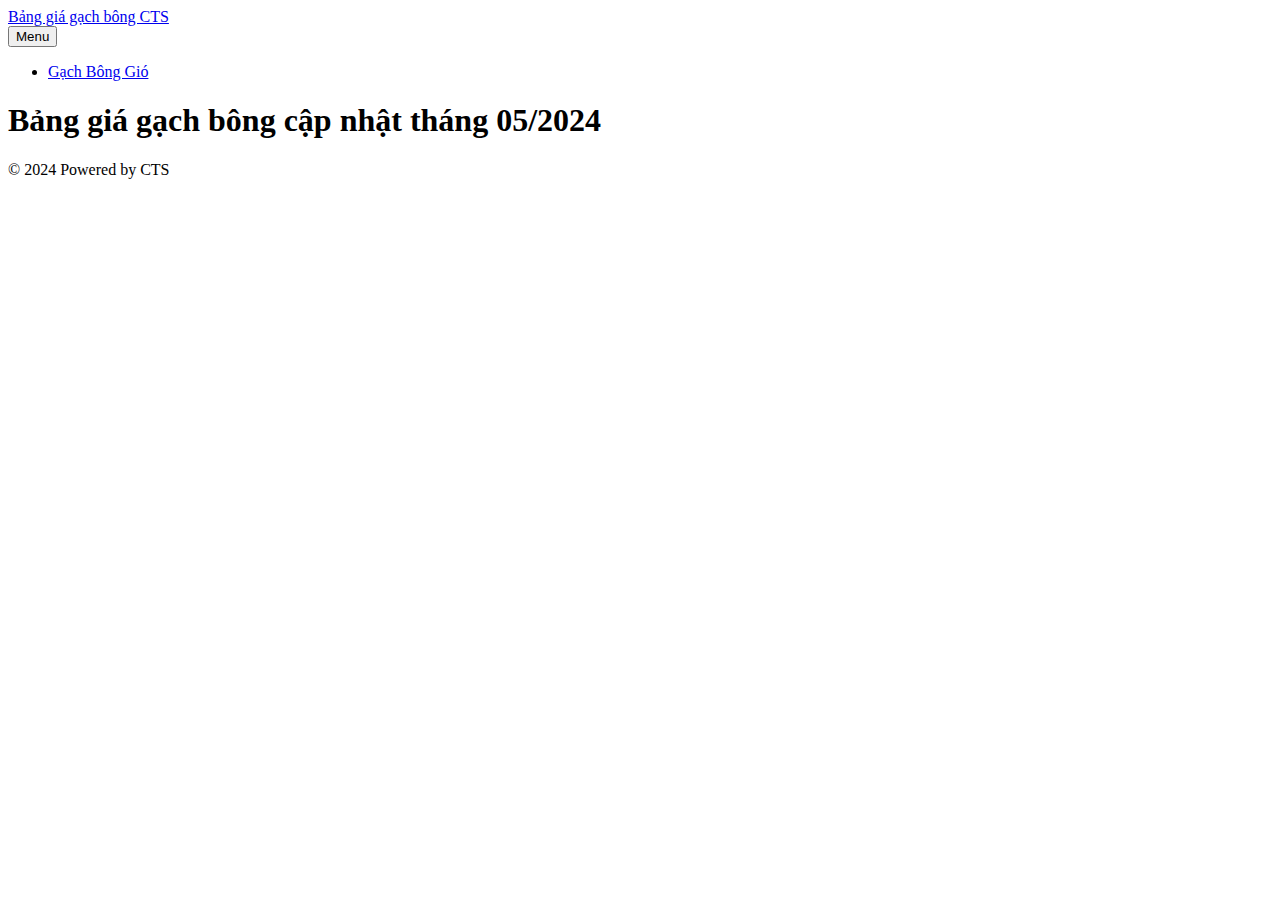
<file: index.html>
<!DOCTYPE html><html lang="vi"><head><meta charset="utf-8"><meta http-equiv="X-UA-Compatible" content="IE=edge"><meta name="viewport" content="width=device-width,initial-scale=1"><title>Bảng giá gạch bông CTS</title><meta name="generator" content="Publii Open-Source CMS for Static Site"><link rel="canonical" href="https://banggia.cementtile.vn/"><link rel="alternate" type="application/atom+xml" href="https://banggia.cementtile.vn/feed.xml"><link rel="alternate" type="application/json" href="https://banggia.cementtile.vn/feed.json"><meta property="og:title" content="Bảng giá gạch bông CTS"><meta property="og:site_name" content="Bảng giá gạch bông CTS"><meta property="og:description" content=""><meta property="og:url" content="https://banggia.cementtile.vn/"><meta property="og:type" content="website"><link rel="preload" href="https://banggia.cementtile.vn/assets/dynamic/fonts/jetbrainsmono/jetbrainsmono.woff2" as="font" type="font/woff2" crossorigin><link rel="stylesheet" href="https://banggia.cementtile.vn/assets/css/style.css?v=a990a836ee3eefa908ff657ee86b8a74"><script type="application/ld+json">{"@context":"http://schema.org","@type":"Organization","name":"Bảng giá gạch bông CTS","url":"https://banggia.cementtile.vn/"}</script><noscript><style>img[loading] {
                    opacity: 1;
                }</style></noscript></head><body><div class="container container--center"><header class="header"><div class="header__logo"><a class="logo" href="https://banggia.cementtile.vn/">Bảng giá gạch bông CTS</a></div><nav class="navbar js-navbar"><button class="navbar__toggle js-toggle" aria-label="Menu" aria-haspopup="true" aria-expanded="false"><span class="navbar__toggle-box"><span class="navbar__toggle-inner">Menu</span></span></button><ul class="navbar__menu"><li class="Gạch bông gió xi măng"><a href="https://bonggio.com" title="Gạch bông gió xi măng" target="_blank">Gạch Bông Gió</a></li></ul></nav></header><main><article class="post"><header><h1 class="post__title">Bảng giá gạch bông cập nhật tháng 05/2024</h1></header><div class="post__entry"><center><div id="publitas-embed-nue9u36a6ed"></div><script data-cfasync="false" data-height="undefined" data-publication="https://view.publitas.com/vietnam-cement-tile-corp/bang-gia-gach-bong-cts-nam-2021/" data-publication-aspect-ratio="1.294452347083926" data-responsive="true" data-width="undefined" data-wrapper-id="publitas-embed-nue9u36a6ed" publitas-embed="" src="https://view.publitas.com/embed.js" type="text/javascript"></script></center></div></article></main><footer class="footer"><div class="footer__inner"><div class="footer__copyright"><p>© 2024 Powered by CTS</p></div></div></footer></div><script defer="defer" src="https://banggia.cementtile.vn/assets/js/scripts.min.js?v=74fad06980c30243d91d72c7c57fcdb8"></script><script>window.publiiThemeMenuConfig={mobileMenuMode:'sidebar',animationSpeed:300,submenuWidth: 'auto',doubleClickTime:500,mobileMenuExpandableSubmenus:true,relatedContainerForOverlayMenuSelector:'.top'};</script><script>var images = document.querySelectorAll('img[loading]');
        for (var i = 0; i < images.length; i++) {
            if (images[i].complete) {
                images[i].classList.add('is-loaded');
            } else {
                images[i].addEventListener('load', function () {
                    this.classList.add('is-loaded');
                }, false);
            }
        }</script></body></html>
</file>
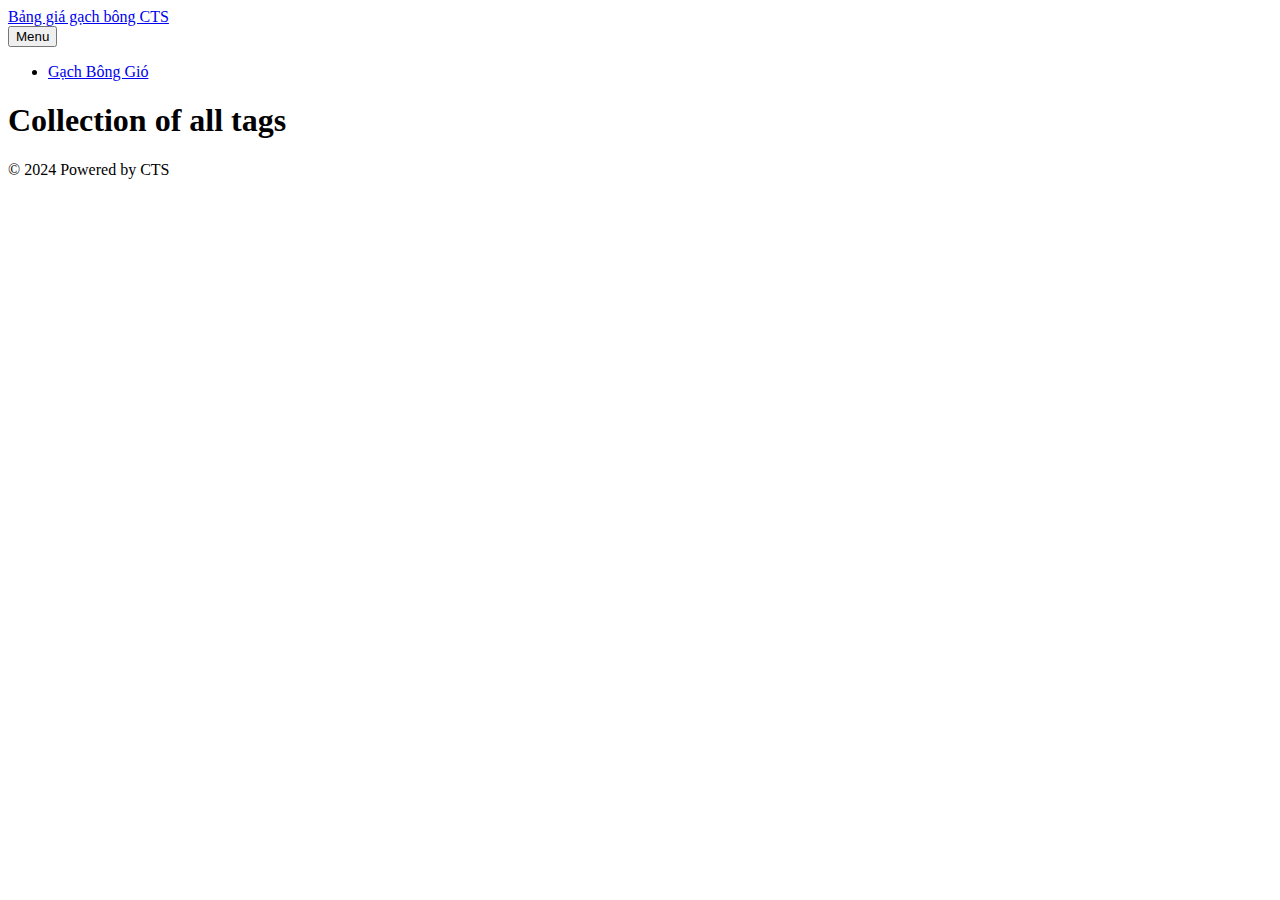
<file: tags/index.html>
<!DOCTYPE html><html lang="vi"><head><meta charset="utf-8"><meta http-equiv="X-UA-Compatible" content="IE=edge"><meta name="viewport" content="width=device-width,initial-scale=1"><title>All tags - Bảng giá gạch bông CTS</title><meta name="robots" content="noindex, follow"><meta name="generator" content="Publii Open-Source CMS for Static Site"><link rel="alternate" type="application/atom+xml" href="https://banggia.cementtile.vn/feed.xml"><link rel="alternate" type="application/json" href="https://banggia.cementtile.vn/feed.json"><meta property="og:title" content="Bảng giá gạch bông CTS"><meta property="og:site_name" content="Bảng giá gạch bông CTS"><meta property="og:description" content=""><meta property="og:url" content="https://banggia.cementtile.vn/tags/"><meta property="og:type" content="website"><link rel="preload" href="https://banggia.cementtile.vn/assets/dynamic/fonts/jetbrainsmono/jetbrainsmono.woff2" as="font" type="font/woff2" crossorigin><link rel="stylesheet" href="https://banggia.cementtile.vn/assets/css/style.css?v=a990a836ee3eefa908ff657ee86b8a74"><script type="application/ld+json">{"@context":"http://schema.org","@type":"Organization","name":"Bảng giá gạch bông CTS","url":"https://banggia.cementtile.vn/"}</script><noscript><style>img[loading] {
                    opacity: 1;
                }</style></noscript></head><body><div class="container container--center"><header class="header"><div class="header__logo"><a class="logo" href="https://banggia.cementtile.vn/">Bảng giá gạch bông CTS</a></div><nav class="navbar js-navbar"><button class="navbar__toggle js-toggle" aria-label="Menu" aria-haspopup="true" aria-expanded="false"><span class="navbar__toggle-box"><span class="navbar__toggle-inner">Menu</span></span></button><ul class="navbar__menu"><li class="Gạch bông gió xi măng"><a href="https://bonggio.com" title="Gạch bông gió xi măng" target="_blank">Gạch Bông Gió</a></li></ul></nav></header><main class="content page page--tags"><div class="content page"><div class="page__header"><h1 class="h2 page__title">Collection of all tags</h1></div><ul class="list"></ul></div></main><footer class="footer"><div class="footer__inner"><div class="footer__copyright"><p>© 2024 Powered by CTS</p></div></div></footer></div><script defer="defer" src="https://banggia.cementtile.vn/assets/js/scripts.min.js?v=74fad06980c30243d91d72c7c57fcdb8"></script><script>window.publiiThemeMenuConfig={mobileMenuMode:'sidebar',animationSpeed:300,submenuWidth: 'auto',doubleClickTime:500,mobileMenuExpandableSubmenus:true,relatedContainerForOverlayMenuSelector:'.top'};</script><script>var images = document.querySelectorAll('img[loading]');
        for (var i = 0; i < images.length; i++) {
            if (images[i].complete) {
                images[i].classList.add('is-loaded');
            } else {
                images[i].addEventListener('load', function () {
                    this.classList.add('is-loaded');
                }, false);
            }
        }</script></body></html>
</file>
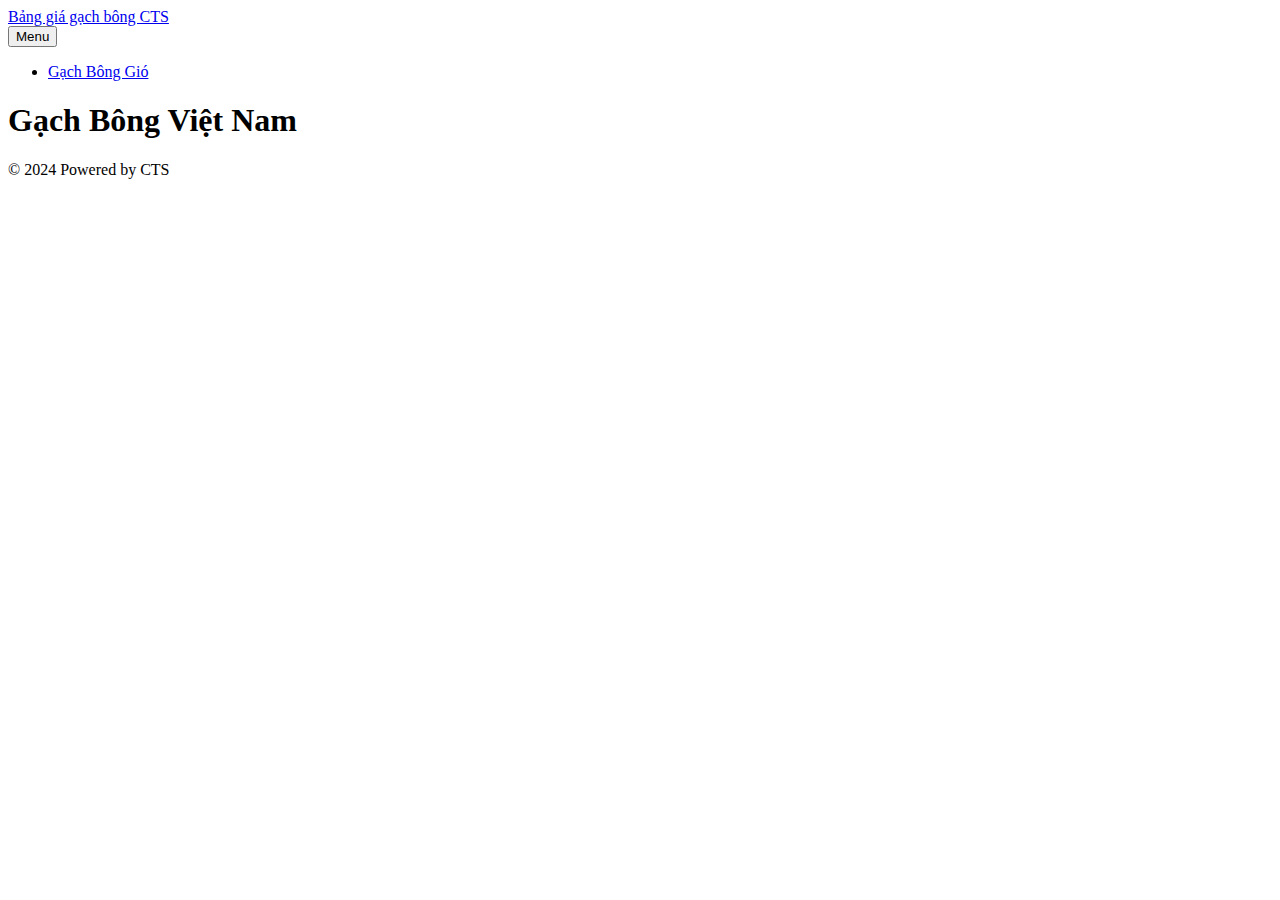
<file: authors/gach-bong-viet-nam/index.html>
<!DOCTYPE html><html lang="vi"><head><meta charset="utf-8"><meta http-equiv="X-UA-Compatible" content="IE=edge"><meta name="viewport" content="width=device-width,initial-scale=1"><title>Author: Gạch Bông Việt Nam - Bảng giá gạch bông CTS</title><meta name="robots" content="noindex, follow"><meta name="generator" content="Publii Open-Source CMS for Static Site"><link rel="alternate" type="application/atom+xml" href="https://banggia.cementtile.vn/feed.xml"><link rel="alternate" type="application/json" href="https://banggia.cementtile.vn/feed.json"><meta property="og:title" content="Gạch Bông Việt Nam"><meta property="og:site_name" content="Bảng giá gạch bông CTS"><meta property="og:description" content=""><meta property="og:url" content="https://banggia.cementtile.vn/authors/gach-bong-viet-nam/"><meta property="og:type" content="website"><link rel="preload" href="https://banggia.cementtile.vn/assets/dynamic/fonts/jetbrainsmono/jetbrainsmono.woff2" as="font" type="font/woff2" crossorigin><link rel="stylesheet" href="https://banggia.cementtile.vn/assets/css/style.css?v=a990a836ee3eefa908ff657ee86b8a74"><script type="application/ld+json">{"@context":"http://schema.org","@type":"Organization","name":"Bảng giá gạch bông CTS","url":"https://banggia.cementtile.vn/"}</script><noscript><style>img[loading] {
                    opacity: 1;
                }</style></noscript></head><body><div class="container container--center"><header class="header"><div class="header__logo"><a class="logo" href="https://banggia.cementtile.vn/">Bảng giá gạch bông CTS</a></div><nav class="navbar js-navbar"><button class="navbar__toggle js-toggle" aria-label="Menu" aria-haspopup="true" aria-expanded="false"><span class="navbar__toggle-box"><span class="navbar__toggle-inner">Menu</span></span></button><ul class="navbar__menu"><li class="Gạch bông gió xi măng"><a href="https://bonggio.com" title="Gạch bông gió xi măng" target="_blank">Gạch Bông Gió</a></li></ul></nav></header><main class="content page page--author"><div class="page__header hero page--author__header"><div class="page--author__top"><h1 class="h2 page__title">Gạch Bông Việt Nam</h1></div></div></main><footer class="footer"><div class="footer__inner"><div class="footer__copyright"><p>© 2024 Powered by CTS</p></div></div></footer></div><script defer="defer" src="https://banggia.cementtile.vn/assets/js/scripts.min.js?v=74fad06980c30243d91d72c7c57fcdb8"></script><script>window.publiiThemeMenuConfig={mobileMenuMode:'sidebar',animationSpeed:300,submenuWidth: 'auto',doubleClickTime:500,mobileMenuExpandableSubmenus:true,relatedContainerForOverlayMenuSelector:'.top'};</script><script>var images = document.querySelectorAll('img[loading]');
        for (var i = 0; i < images.length; i++) {
            if (images[i].complete) {
                images[i].classList.add('is-loaded');
            } else {
                images[i].addEventListener('load', function () {
                    this.classList.add('is-loaded');
                }, false);
            }
        }</script></body></html>
</file>
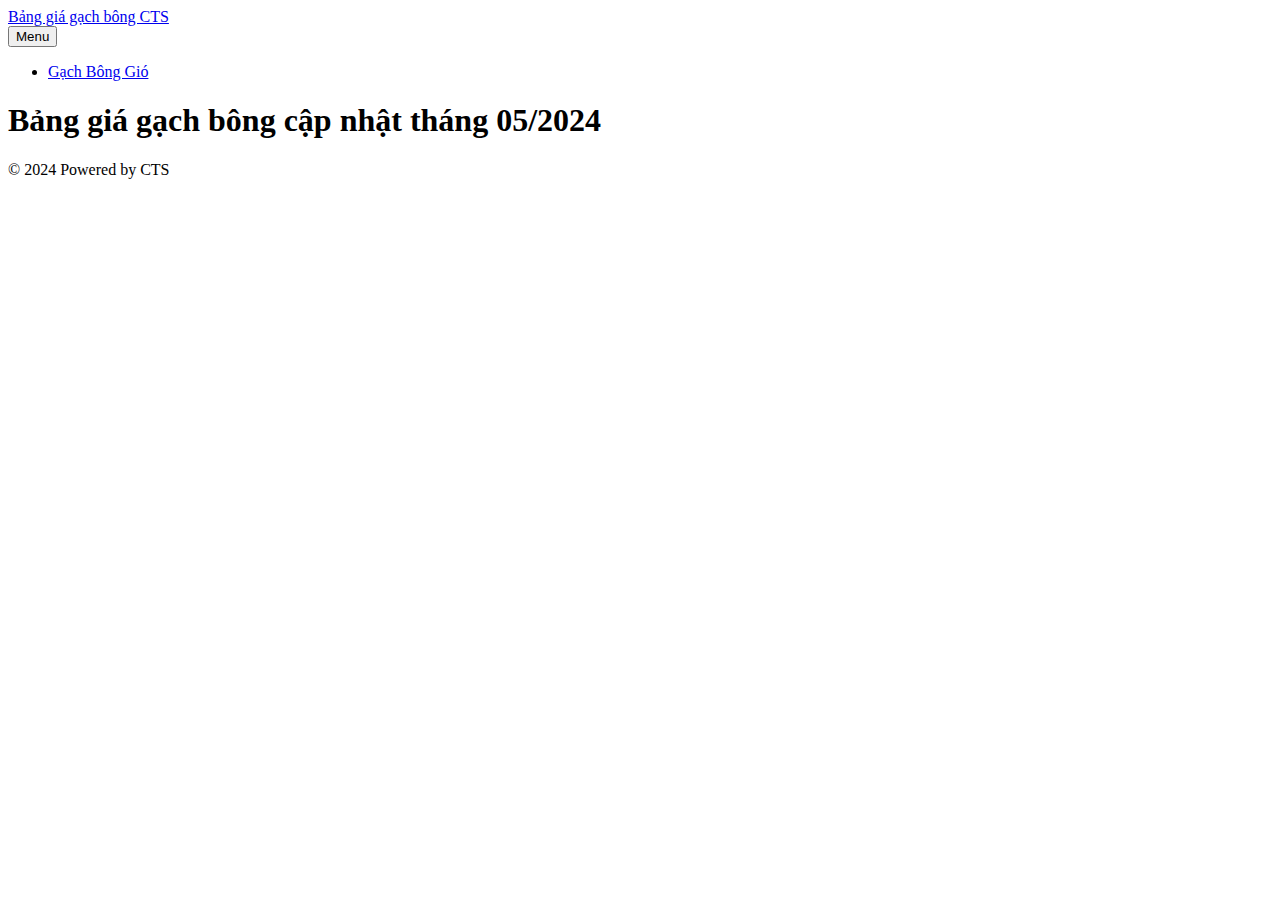
<file: bang-gia-gach-bong-cap-nhat-thang-052024.html>
<!DOCTYPE html><html lang="vi"><head><meta charset="utf-8"><meta http-equiv="X-UA-Compatible" content="IE=edge"><meta name="viewport" content="width=device-width,initial-scale=1"><title>Bảng giá gạch bông cập nhật tháng 05/2024 - Bảng giá gạch bông CTS</title><meta name="generator" content="Publii Open-Source CMS for Static Site"><link rel="canonical" href="https://banggia.cementtile.vn/bang-gia-gach-bong-cap-nhat-thang-052024.html"><link rel="alternate" type="application/atom+xml" href="https://banggia.cementtile.vn/feed.xml"><link rel="alternate" type="application/json" href="https://banggia.cementtile.vn/feed.json"><meta property="og:title" content="Bảng giá gạch bông cập nhật tháng 05/2024"><meta property="og:site_name" content="Bảng giá gạch bông CTS"><meta property="og:description" content=""><meta property="og:url" content="https://banggia.cementtile.vn/bang-gia-gach-bong-cap-nhat-thang-052024.html"><meta property="og:type" content="article"><link rel="preload" href="https://banggia.cementtile.vn/assets/dynamic/fonts/jetbrainsmono/jetbrainsmono.woff2" as="font" type="font/woff2" crossorigin><link rel="stylesheet" href="https://banggia.cementtile.vn/assets/css/style.css?v=a990a836ee3eefa908ff657ee86b8a74"><script type="application/ld+json">{"@context":"http://schema.org","@type":"Article","mainEntityOfPage":{"@type":"WebPage","@id":"https://banggia.cementtile.vn/bang-gia-gach-bong-cap-nhat-thang-052024.html"},"headline":"Bảng giá gạch bông cập nhật tháng 05/2024","datePublished":"2024-05-23T10:03","dateModified":"2024-05-23T10:03","description":"","author":{"@type":"Person","name":"Gạch Bông Việt Nam","url":"https://banggia.cementtile.vn/authors/gach-bong-viet-nam/"},"publisher":{"@type":"Organization","name":"Gạch Bông Việt Nam"}}</script><noscript><style>img[loading] {
                    opacity: 1;
                }</style></noscript></head><body><div class="container container--center"><header class="header"><div class="header__logo"><a class="logo" href="https://banggia.cementtile.vn/">Bảng giá gạch bông CTS</a></div><nav class="navbar js-navbar"><button class="navbar__toggle js-toggle" aria-label="Menu" aria-haspopup="true" aria-expanded="false"><span class="navbar__toggle-box"><span class="navbar__toggle-inner">Menu</span></span></button><ul class="navbar__menu"><li class="Gạch bông gió xi măng"><a href="https://bonggio.com" title="Gạch bông gió xi măng" target="_blank">Gạch Bông Gió</a></li></ul></nav></header><main class="content"><article class="post"><header><h1 class="post__title">Bảng giá gạch bông cập nhật tháng 05/2024</h1></header><div class="post__entry"><center><div id="publitas-embed-nue9u36a6ed"></div><script data-cfasync="false" data-height="undefined" data-publication="https://view.publitas.com/vietnam-cement-tile-corp/bang-gia-gach-bong-cts-nam-2021/" data-publication-aspect-ratio="1.294452347083926" data-responsive="true" data-width="undefined" data-wrapper-id="publitas-embed-nue9u36a6ed" publitas-embed="" src="https://view.publitas.com/embed.js" type="text/javascript"></script></center></div><footer class="wrapper post__footer"><div class="post__share"></div></footer></article></main><footer class="footer"><div class="footer__inner"><div class="footer__copyright"><p>© 2024 Powered by CTS</p></div></div></footer></div><script defer="defer" src="https://banggia.cementtile.vn/assets/js/scripts.min.js?v=74fad06980c30243d91d72c7c57fcdb8"></script><script>window.publiiThemeMenuConfig={mobileMenuMode:'sidebar',animationSpeed:300,submenuWidth: 'auto',doubleClickTime:500,mobileMenuExpandableSubmenus:true,relatedContainerForOverlayMenuSelector:'.top'};</script><script>var images = document.querySelectorAll('img[loading]');
        for (var i = 0; i < images.length; i++) {
            if (images[i].complete) {
                images[i].classList.add('is-loaded');
            } else {
                images[i].addEventListener('load', function () {
                    this.classList.add('is-loaded');
                }, false);
            }
        }</script></body></html>
</file>
